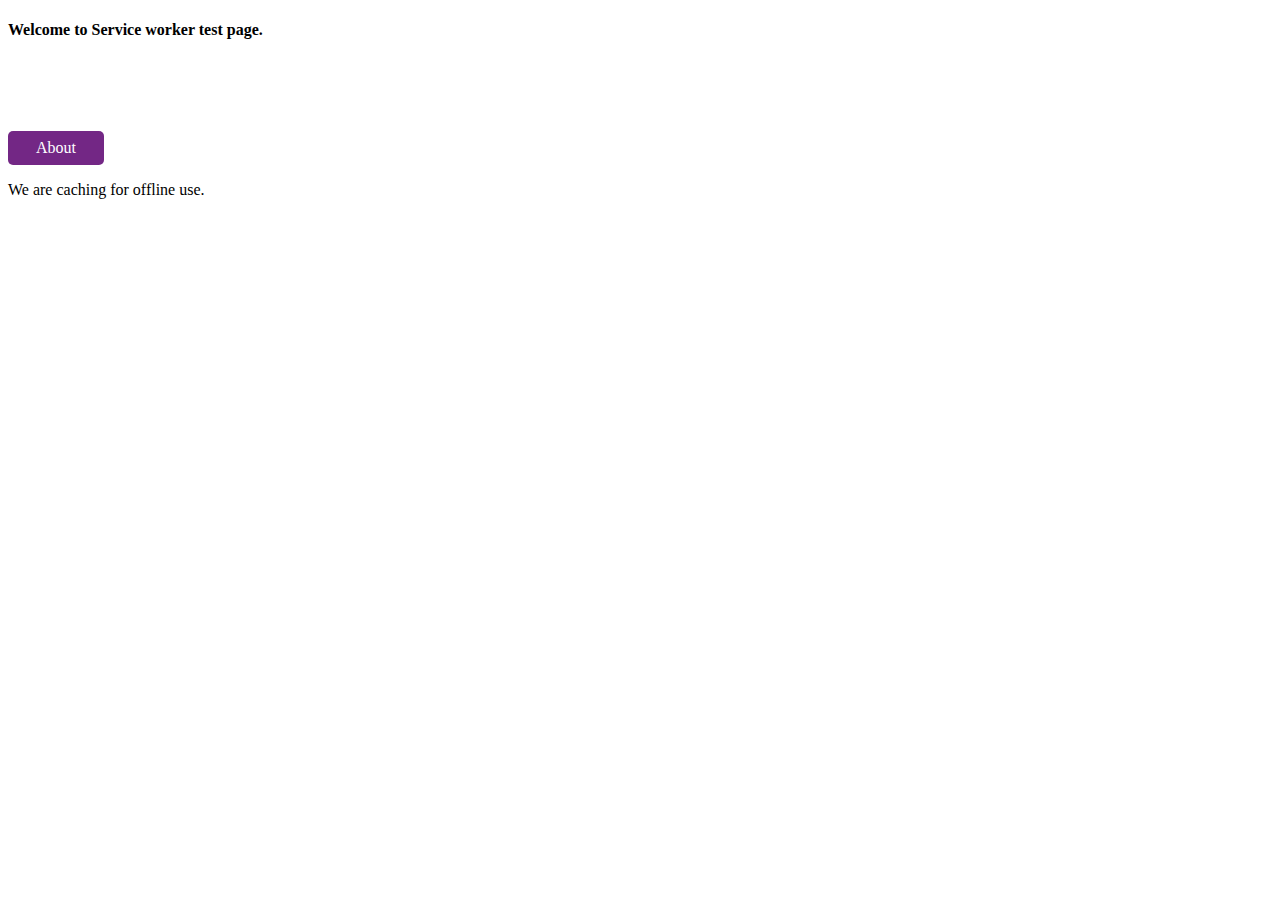
<file: index.html>
<!DOCTYPE html>
<html lang="en">

<head>
  <meta charset="UTF-8" />
  <meta name="viewport" content="width=device-width, initial-scale=1.0" />
  <title>Simple Service Worker</title>
  <link rel="apple-touch-icon" sizes="180x180" href="favicon/apple-touch-icon.png">
  <link rel="icon" type="image/png" sizes="32x32" href="favicon/favicon-32x32.png">
  <link rel="icon" type="image/png" sizes="16x16" href="favicon/favicon-16x16.png">
  <link rel="icon" type="image/png" sizes="16x16" href="favicon/android-chrome-192x192.png">
  <link rel="manifest" href="favicon/site.webmanifest">
  <style src="css/style.css"></style>
</head>

<body>
  <p>
  <h4>Welcome to Service worker test page.</h4>
  <br />
  <br />
  <br /></p>
  <p>
    <a href="about.html" style="text-decoration: none;color : #fff">
      <div style="
    width:5rem;
    background:rgba(100, 15, 120, 0.9);
    color : rgb(231, 157, 192);
    padding : 0.5rem;
    border-radius: 5px;
    text-align: center;
    text-decoration: none;
    " >About</div></a>
  </p>
  <p> We are caching for offline use.</p>
  <script src="js/main.js"></script>
</body>

</html>
</file>
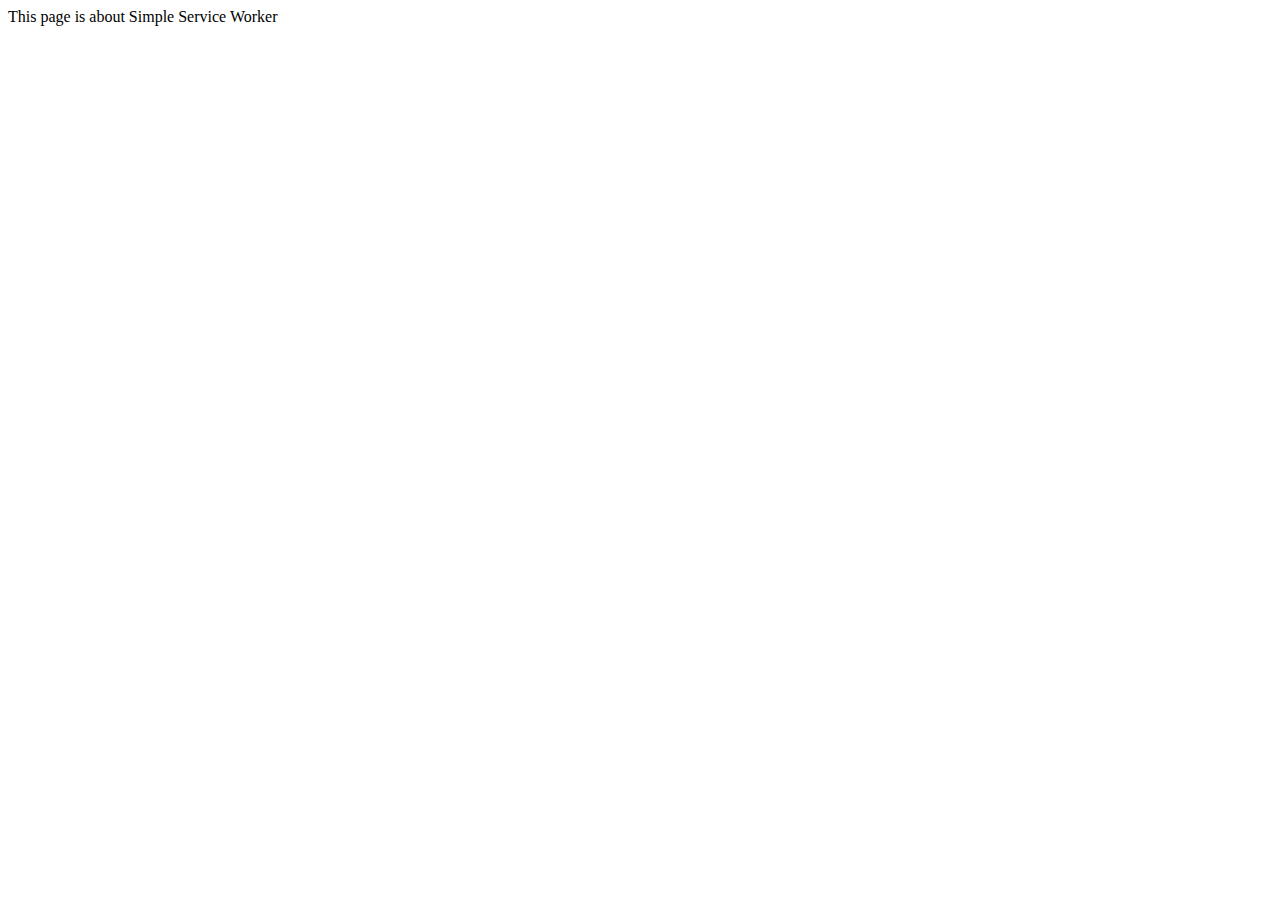
<file: about.html>
<!DOCTYPE html>
<html lang="en">
  <head>
    <meta charset="UTF-8" />
    <meta name="viewport" content="width=device-width, initial-scale=1.0" />
    <title>About : Simple Service Worker</title>
  </head>
  <body>
    This page is about Simple Service Worker

    <script src="js/main.js"></script>
  </body>
</html>
</file>
